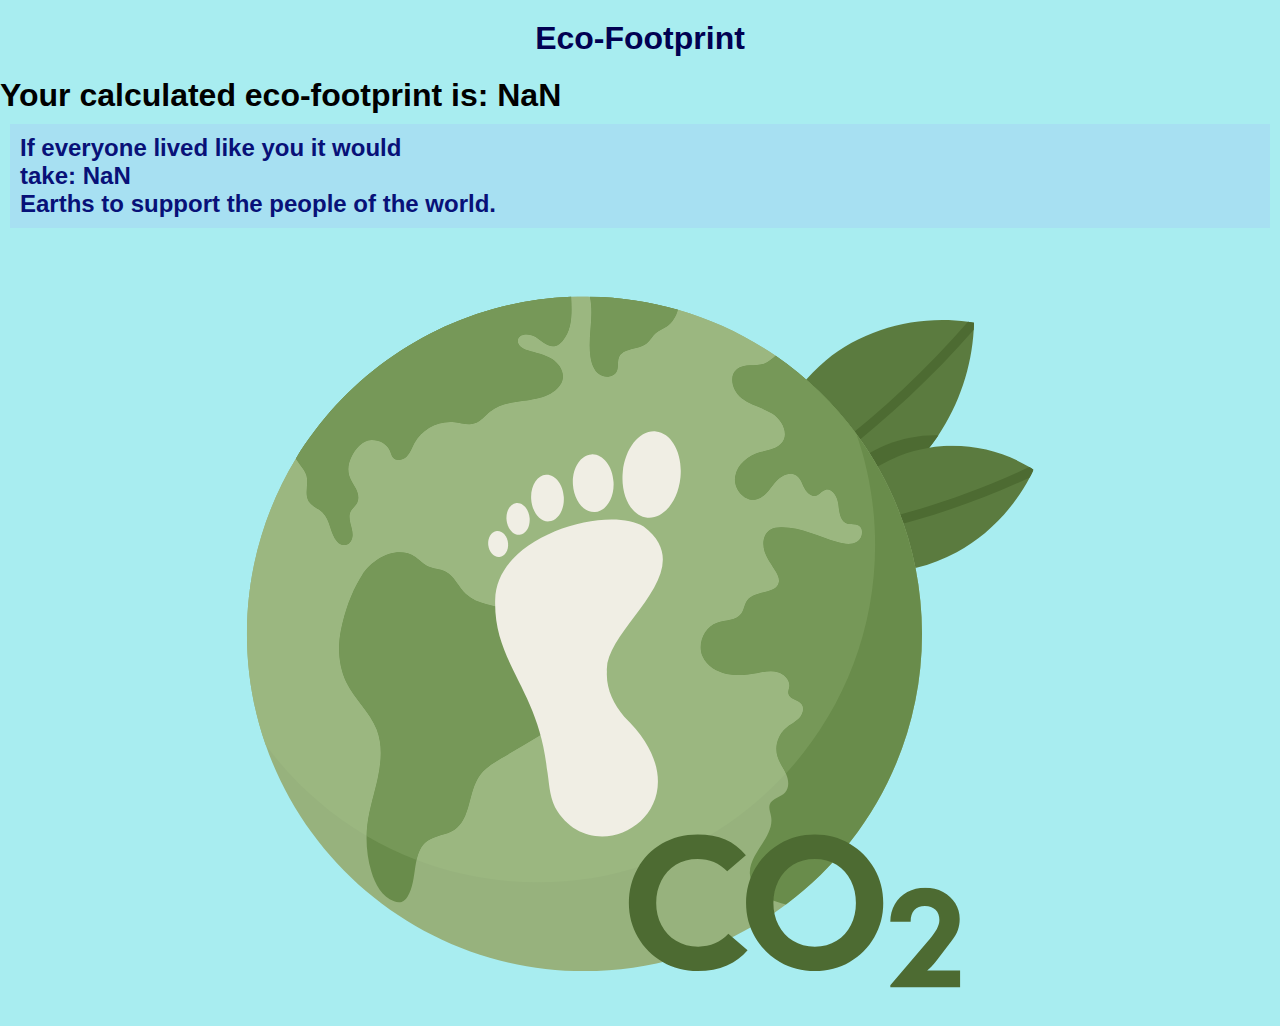
<file: result.html>
<!DOCTYPE html>
<html lang="en">
<head>
    <meta charset="UTF-8">
    <meta name="viewport" content="width=device-width, initial-scale=1.0">
    <title>Eco-Footprint Calculator</title>
    <link rel="stylesheet" href="styles.css">
    
</head>
<body>
  <h1 style="text-align: center; color: rgb(1, 1, 82); font-size: xx-large; padding: 20px;" >Eco-Footprint</h1>
    <h1><span id="ecoFootprintValue"></span></h1>
   <div class="text">
     <h2>If everyone lived like you it would </h2>
        <h2 id="resultDivide"></h2>
      <h2>Earths to support the 
        people of the world.</h2> 
   
    
    <p id="ecoFootprintValue"></p>
<p id="resultDivide"></p>

<script>
    // Retrieve the calculated eco-footprint value from localStorage
    let ecoFootprint = localStorage.getItem('ecoFootprint');
    
    // Convert the ecoFootprint value to a number
    ecoFootprint = parseFloat(ecoFootprint);
    
    // Perform the division
    const dividedValue = ecoFootprint / 300;
    
    // Display the original and divided values on the page
    document.getElementById('ecoFootprintValue').textContent = `Your calculated eco-footprint is: ${ecoFootprint}`;
    document.getElementById('resultDivide').textContent = `take: ${dividedValue}`;
</script>

</div>
   
    <div class ="image-box">
      <img src="assests/new.svg" alt="Image 2">
   
   </div>
   
</body>
</html>
</file>
<file: styles.css>
/* Reset default margins and paddings for elements */
body, h1, h2, h3, p, ul, li {
  margin: 0;
  padding: 0;
}
html, body {
  overflow-x: hidden;
}


/* Global Styles */
body {
  font-family: Arial, sans-serif;
  background-color: rgba(95, 222, 227, 0.541);
  overflow-x: hidden; /* Prevent horizontal scrolling */
}

/* Header Styles */
header {
  display: flex;
  justify-content: space-between;
  align-items: center;
  background-color: #1ca0ccdc;
  padding: 10px;
}

/* Hamburger Styles */
.hamburger {
  display: flex;
  flex-direction: column;
  cursor: pointer;
  z-index: 5;
  padding: 10px;
  order: 2;
}

.bar {
  width: 25px;
  height: 3px;
  background-color: #eae1e1;
  margin: 3px 0;
}

/* Styles for the open hamburger icon */
.hamburger.open .bar:nth-child(1) {
  transform: rotate(-45deg) translate(-5px, 6px);
}

.hamburger.open .bar:nth-child(2) {
  opacity: 0;
}

.hamburger.open .bar:nth-child(3) {
  transform: rotate(45deg) translate(-5px, -6px);
}

/* Menu Bar */
#navbar {
  display: flex;
  flex-direction: column;
  align-items: center;
  position: fixed;
  top: 0;
  left: 0;
  width: 100%;
  height: 100%;
  background-color: #333;
  z-index: 1;
  opacity: 90%;
  padding-top: 80px;
  transition: transform 0.3s ease;
  transform: translateY(-100%);
}

#navbar.open {
  transform: translateY(0);
}

#navbar ul {
  list-style: none;
  display: flex;
  flex-direction: column;
  align-items: center;
  margin-top: 20px;
}

#navbar li {
  margin: 10px 0;
}

#navbar li a {
  text-decoration: none;
  color: #1ca0ccdc;
  font-size: 20px;
}

/* Content Styles */
.content {
  margin-top: 20px;
  margin-left: 10px;
  margin-right: 10px;
  text-align: center;
}

/* Main Title Styles */
.main-title {
  color: rgb(4, 50, 90);
  font-weight: bolder;
  font-size: xx-large;
}

/* Text Styles */
.text {
  color: #081178;
  margin-top: 10px;
  margin-left: 10px;
  margin-right: 10px;
  margin-bottom: 30px;
  background-color: rgba(165, 195, 247, 0.3);
  padding: 10px;
}

/* Subtitle Styles */
.subtitle {
  color: rgb(6, 54, 96);
  text-align: center;
  padding: 20px;
  margin-bottom: 0;
}

/* Button Styles */
.button1 {
  display: flex;
  flex-direction: column;
  align-items: center;
  margin-top: 0;
  margin-bottom: 0;
}

/* Image Item Styles */
.image-item img {
  margin-top: 0;
  width: 150px;
  height: 150px;
  object-fit: cover;
  animation: breathing 3s infinite alternate;
}

@keyframes breathing {
  0% {
      transform: scale(1);
  }
  50% {
      transform: scale(1.5);
  }
  100% {
      transform: scale(1);
  }
}

.image-item img:hover {
  transform: scale(0.9);
}

/* Image Box Styles */
.image-box {
  display: flex;
  flex-direction: column;
  align-items: center;
  margin-top: 10px;
}
.container {
   
  border-radius: 5px;
  box-shadow: 0 0 10px rgba(0, 0, 0, 0.464);
  max-width: 100%;
  margin: 0 auto;
  margin-top: 50px;
  padding: 10px;
  background-color: #9cedaf18;
  z-index: 5;
}
.section {
  margin-left: 6px;
  text-align-last: left;
  

padding-bottom: 10px;
margin-bottom: 10px;
}

select {
font-family: Arial, sans-serif;
font-size: 18px;
}

/* Style the option elements */
select option {
font-family: Times New Roman, serif;
font-size: 22px;
color: blue;
margin: auto 10px; /* Change the color as desired */
}

/* Style the label */
label {
align-content: left;
font-family: Georgia, serif;
font-size: 32px;
color: rgba(6, 6, 104, 0.76); /* Change the color as desired */
}

button {
display: block;
width: 100%;
padding: 10px;
background-color: #28a745;
color: #fff;
border: none;
border-radius: 5px;
cursor: pointer;
}

button:hover {
background-color: #218838;
}
.image-box2 {
  display: flex;
  flex-direction: column;
  align-items: center;
  margin-top: 0px;
  z-index: -1;
  width: 100%; /* Adjust the width as needed */
  height: 100%; /* Automatically adjust height based on image proportions */
  
  padding: 10px;
}

.image-box2 img {
  max-width: 100%; /* Ensure the image fits within the container */
  height: auto; /* Automatically adjust height based on image proportions */
}
.overlay {
  position: absolute;
  top: 0;
  left: 0;
  width: 100%;
  height: 100%;
   /* Semi-transparent overlay */
  color: #ffffff;
  text-align: center;
  padding: 20px;
  z-index: 1; /* Overlay is on top of the image */
}
@media screen and (max-width: 768px) {
  .main-title {
    font-size: larger;
  }
  .text {
    margin-left: 2px;
    margin-right: 2px;
    margin-bottom: 10px;
    padding: 5px;
  }
  .subtitle {
    padding: 5px;
  }
  .button1,
  .image-box {
    margin-top: 5px;
    margin-bottom: 5px;
  }
  .image-item img {
    width: 80px;
    height: 80px;
  }
  label {
    font-size: 18px;
  }
  .image-box2 {
    margin-top: 5px; /* Adjust margin for smaller screens */
    padding: 5px;
  }

  /* Style the option elements for smaller screens */
  select option {
    font-size: 16px; /* Adjust font size for smaller screens */
    margin: auto 5px; /* Adjust margin for smaller screens */
  }
  h1 {
    font-size: 24px; /* Adjust font size for smaller screens */
  }
}
</file>
